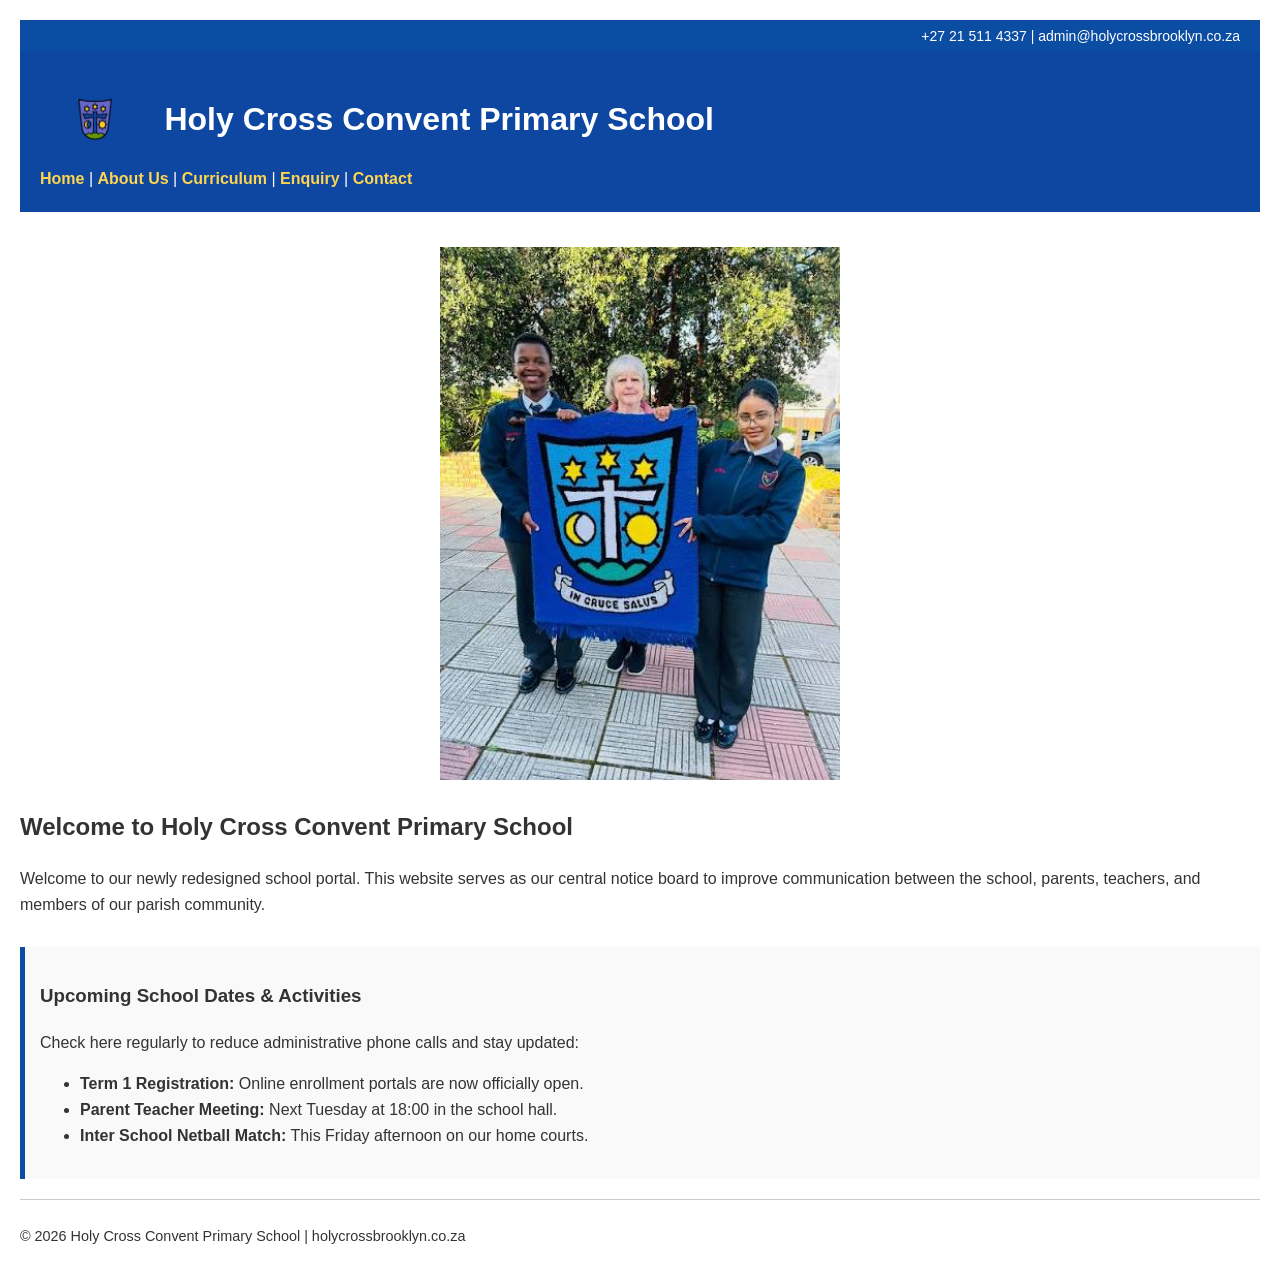
<file: ST10516792_Web Development_Part 2/Website/index.html>
<!DOCTYPE html>
<html lang="en">
<head>
    <meta charset="UTF-8">
    <meta name="viewport" content="width=device-width, initial-scale=1.0">
    <!-- Puts the school logo on the browser tab -->
    <link rel="icon" type="image/png" href="images/logo2.png">
    <title>Home | Holy Cross Convent Primary School</title>
    <link rel="stylesheet" href="css/styles.css">
</head>
<body>
    <div style="background-color: #0b4da2; color: white; padding: 5px 20px; font-size: 14px; text-align: right;">
         +27 21 511 4337 |  admin@holycrossbrooklyn.co.za
    </div>

    <!-- Top header bar containing the logo, title, and menu links -->
    <header>
        <img src="images/logo2.png" alt="School Logo" width="110" height="80" style="vertical-align: middle;">
        <h1 style="display: inline-block; margin-left: 10px; vertical-align: middle;">Holy Cross Convent Primary School</h1>
        <nav>
            <a href="index.html">Home</a> | 
            <a href="about.html">About Us</a> | 
            <a href="services.html">Curriculum</a> | 
            <a href="enquiry.html">Enquiry</a> | 
            <a href="contact.html">Contact</a>
        </nav>
    </header>
    
    <!-- Main content area of the homepage -->
    <main>
        <!-- Center banner image section -->
        <div id="banner" style="text-align: center; margin-top: 15px;">
            <img src="images/images.jpg" alt="Holy Cross Students" width="400" height="200" style="max-width: 100%; height: auto;">
        </div>

        <h2>Welcome to Holy Cross Convent Primary School</h2>
        <p>Welcome to our newly redesigned school portal. This website serves as our central notice board to improve communication between the school, parents, teachers, and members of our parish community.</p>

        <!-- Upcoming school dates notice board section -->
        <section style="margin-top: 30px; background-color: #f9f9f9; padding: 15px; border-left: 5px solid #0b4da2;">
            <h3> Upcoming School Dates & Activities</h3>
            <p>Check here regularly to reduce administrative phone calls and stay updated:</p>
            <ul>
                <li><strong>Term 1 Registration:</strong> Online enrollment portals are now officially open.</li>
                <li><strong>Parent Teacher Meeting:</strong> Next Tuesday at 18:00 in the school hall.</li>
                <li><strong>Inter School Netball Match:</strong> This Friday afternoon on our home courts.</li>
            </ul>
        </section>
    </main>

    <!-- Bottom footer with copyright information -->
    <footer>
        <p>&copy; 2026 Holy Cross Convent Primary School | holycrossbrooklyn.co.za</p>
    </footer>
</body>
</html>
</file>
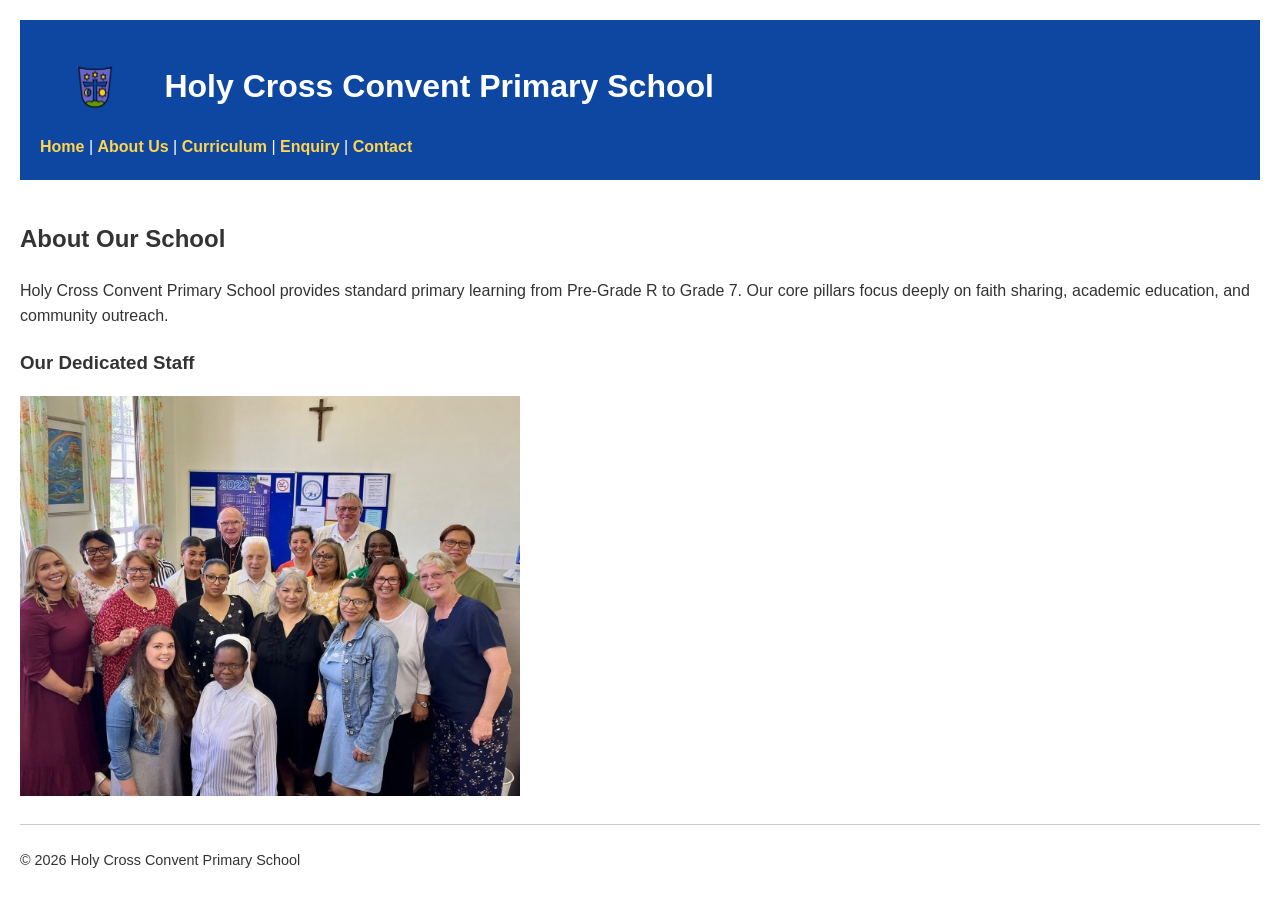
<file: ST10516792_Web Development_Part 2/Website/about.html>
<!DOCTYPE html>
<html lang="en">
<head>
     <meta charset="UTF-8">
	 <meta name="viewport" content="width=device-width, initial-scale=1.0">
     <!-- Puts the school logo on the browser tab -->
	 <link rel="icon" type="image/png" href="images/logo2.png">
    <title>About Us | Holy Cross Convent Primary School</title>
    <link rel="stylesheet" href="css/styles.css">
</head>
<body>
    <!-- Top header bar containing the logo, title, and menu links -->
    <header>
        <img src="images/logo2.png" alt="Holy Cross Convent Primary School Logo" width="110" height="80" style="vertical-align: middle;">
        <h1 style="display: inline-block; margin-left: 10px; vertical-align: middle;">Holy Cross Convent Primary School</h1>
        <nav>
            <a href="index.html">Home</a> | 
            <a href="about.html">About Us</a> | 
            <a href="services.html">Curriculum</a> | 
            <a href="enquiry.html">Enquiry</a> | 
            <a href="contact.html">Contact</a>
        </nav>
    </header>
    
    <!-- Main content area containing history and school pillars -->
    <main>
        <h2>About Our School</h2>
        <p>Holy Cross Convent Primary School provides standard primary learning from Pre-Grade R to Grade 7. Our core pillars focus deeply on faith sharing, academic education, and community outreach.</p>
        
        <!-- School staff photo presentation section -->
        <h3>Our Dedicated Staff</h3>
        <img src="images/staff.jpg" alt="Holy Cross Convent Primary School Staff" width="500" height="400">
    </main>

    <!-- Bottom footer with copyright information -->
    <footer>
        <p>&copy; 2026 Holy Cross Convent Primary School</p>
    </footer>
</body>
</html>
</file>
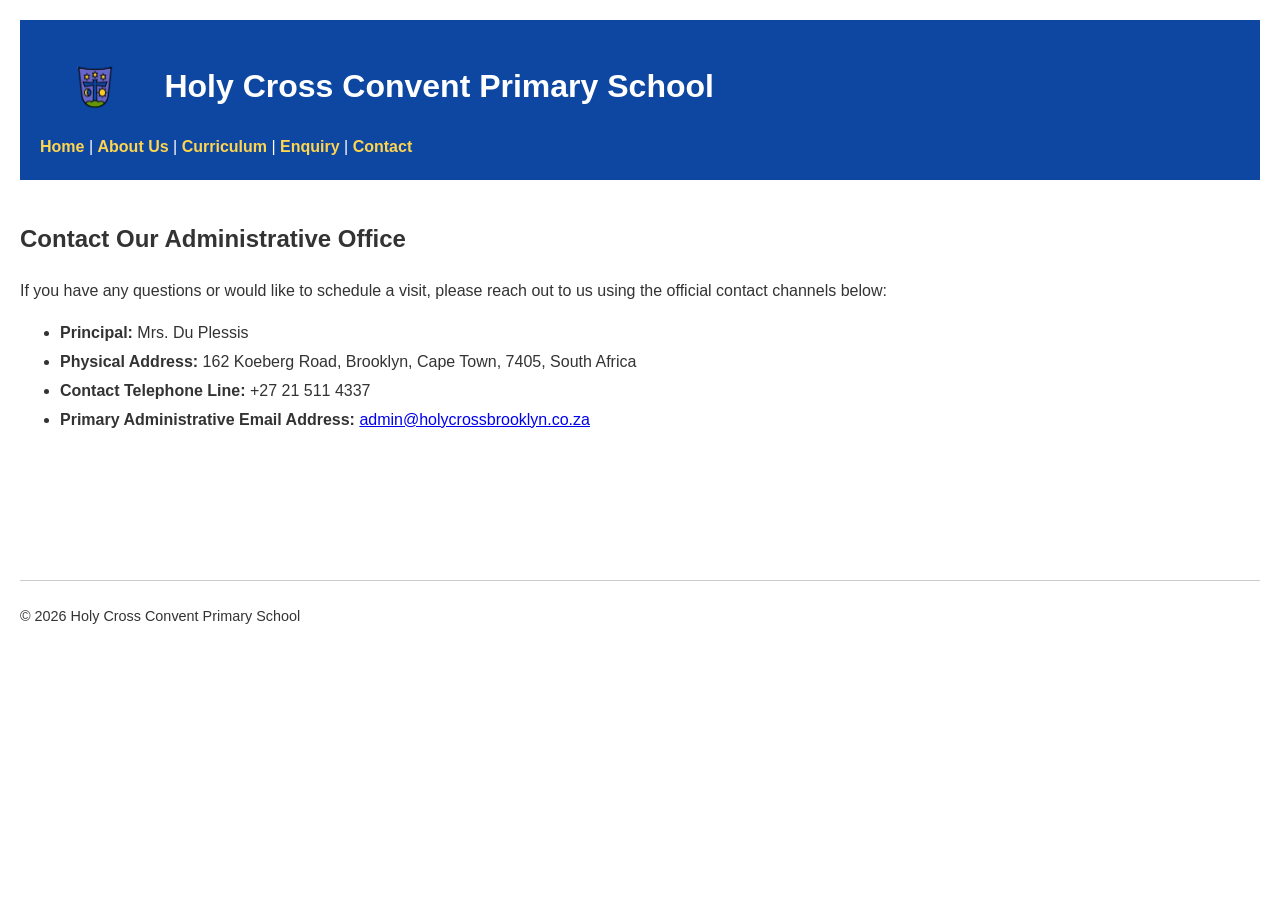
<file: ST10516792_Web Development_Part 2/Website/contact.html>
<!DOCTYPE html>
<html lang="en">
<head>
     <meta charset="UTF-8">
	 <meta name="viewport" content="width=device-width, initial-scale=1.0">
     <!-- Puts the school logo on the browser tab -->
	 <link rel="icon" type="image/png" href="images/logo2.png">
    <title>Contact Us | Holy Cross Convent Primary School</title>
    <link rel="stylesheet" href="css/styles.css">
</head>
<body>
    <!-- Top header bar containing the logo, title, and menu links -->
    <header>
        <img src="images/logo2.png" alt="Holy Cross Convent Primary School Logo" width="110" height="80" style="vertical-align: middle;">
        <h1 style="display: inline-block; margin-left: 10px; vertical-align: middle;">Holy Cross Convent Primary School</h1>
        <nav>
            <a href="index.html">Home</a> | 
            <a href="about.html">About Us</a> | 
            <a href="services.html">Curriculum</a> | 
            <a href="enquiry.html">Enquiry</a> | 
            <a href="contact.html">Contact</a>
        </nav>
    </header>
    
    <!-- Main content area containing school address and details -->
    <main>
        <h2>Contact Our Administrative Office</h2>
        <p>If you have any questions or would like to schedule a visit, please reach out to us using the official contact channels below:</p>

        <!-- List format for official administration details -->
        <ul style="line-height: 1.8;">
            <li><strong>Principal:</strong> Mrs. Du Plessis</li>
            <li><strong>Physical Address:</strong> 162 Koeberg Road, Brooklyn, Cape Town, 7405, South Africa</li>
            <li><strong>Contact Telephone Line:</strong> +27 21 511 4337</li>
            <li><strong>Primary Administrative Email Address:</strong> <a href="mailto:admin@holycrossbrooklyn.co.za">admin@holycrossbrooklyn.co.za</a></li>
        </ul>
    </main>

    <!-- Bottom footer with copyright information -->
    <footer>
        <p>&copy; 2026 Holy Cross Convent Primary School</p>
    </footer>
</body>
</html>
</file>
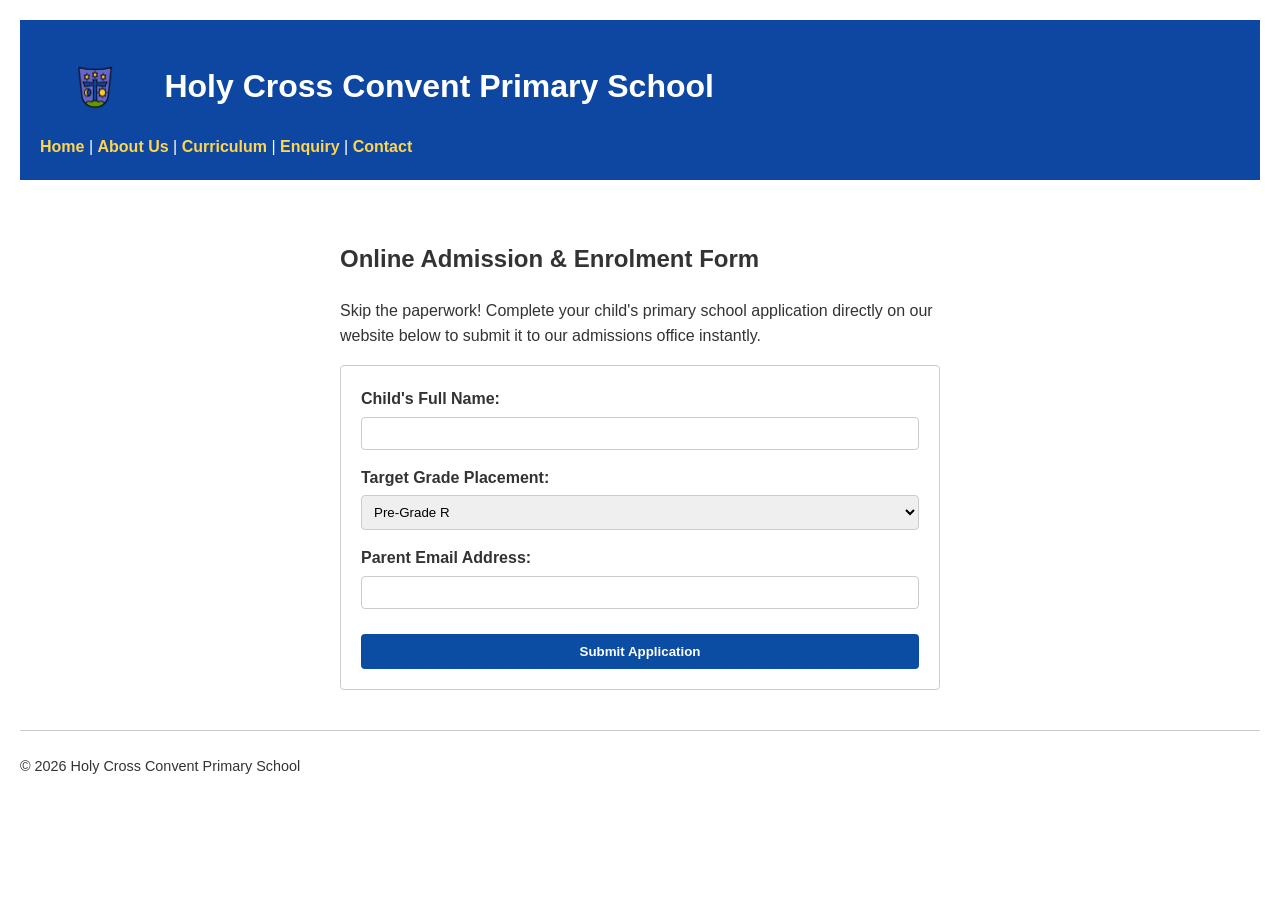
<file: ST10516792_Web Development_Part 2/Website/enquiry.html>
<!DOCTYPE html>
<html lang="en">
<head>
    <meta charset="UTF-8">
    <meta name="viewport" content="width=device-width, initial-scale=1.0">
    <!-- Puts the school logo on the browser tab -->
    <link rel="icon" type="image/png" href="images/logo2.png">
    <title>Online Admission Enrolment | Holy Cross</title>
    <link rel="stylesheet" href="css/styles.css">
</head>
<body>
    <!-- Top header bar containing the logo, title, and menu links -->
    <header>
        <img src="images/logo2.png" alt="School Logo" width="110" height="80" style="vertical-align: middle;">
        <h1 style="display: inline-block; margin-left: 10px; vertical-align: middle;">Holy Cross Convent Primary School</h1>
        <nav>
            <a href="index.html">Home</a> | 
            <a href="about.html">About Us</a> | 
            <a href="services.html">Curriculum</a> | 
            <a href="enquiry.html">Enquiry</a> | 
            <a href="contact.html">Contact</a>
        </nav>
    </header>
    
    <!-- Main content area containing the form layout -->
    <main style="max-width: 600px; margin: 20px auto;">
        <h2>Online Admission & Enrolment Form</h2>
        <p>Skip the paperwork! Complete your child's primary school application directly on our website below to submit it to our admissions office instantly.</p>

        <!-- Form container for parent input fields -->
        <form action="#" method="POST" style="display: flex; flex-direction: column; gap: 15px; background: #fff; padding: 20px; border: 1px solid #ccc;">
            <div>
                <label style="display: block; font-weight: bold;">Child's Full Name:</label>
                <input type="text" name="child_name" required style="width: 100%; padding: 8px;">
            </div>

            <div>
                <label style="display: block; font-weight: bold;">Target Grade Placement:</label>
                <select name="grade" style="width: 100%; padding: 8px;">
                    <option value="pre-r">Pre-Grade R</option>
                    <option value="r">Grade R</option>
                    <option value="1-7">Grade 1 to Grade 7</option>
                </select>
            </div>

            <div>
                <label style="display: block; font-weight: bold;">Parent Email Address:</label>
                <input type="email" name="email" required style="width: 100%; padding: 8px;">
            </div>

            <button type="submit" style="background-color: #0b4da2; color: white; padding: 10px; font-weight: bold; border: none; cursor: pointer;">Submit Application</button>
        </form>
    </main>

    <!-- Bottom footer with copyright information -->
    <footer>
        <p>&copy; 2026 Holy Cross Convent Primary School</p>
    </footer>
</body>
</html>
</file>
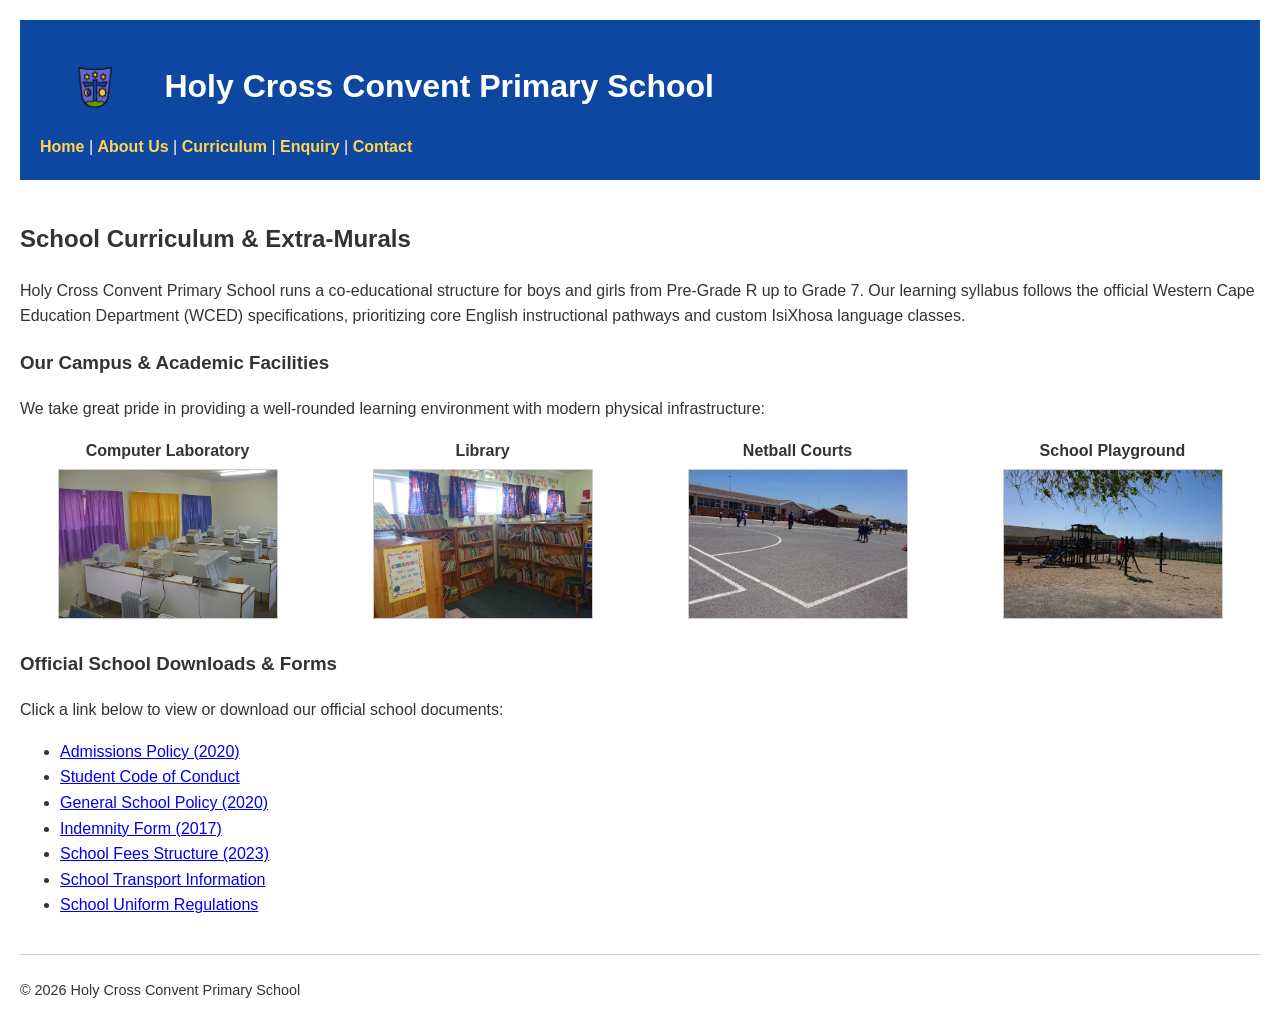
<file: ST10516792_Web Development_Part 2/Website/services.html>
<!DOCTYPE html>
<html lang="en">
<head>
	<meta charset="UTF-8">
    <meta name="viewport" content="width=device-width, initial-scale=1.0">
    <!-- Puts the school logo on the browser tab -->
	<link rel="icon" type="image/png" href="images/logo2.png">
    <title>Curriculum | Holy Cross Convent Primary School</title>
    <link rel="stylesheet" href="css/styles.css">
</head>
<body>
    <!-- Top header bar containing the logo, title, and menu links -->
    <header>
        <img src="images/logo2.png" alt="Holy Cross Convent Primary School Logo" width="110" height="80" style="vertical-align: middle;">
        <h1 style="display: inline-block; margin-left: 10px; vertical-align: middle;">Holy Cross Convent Primary School</h1>
        <nav>
            <a href="index.html">Home</a> | 
            <a href="about.html">About Us</a> | 
            <a href="services.html">Curriculum</a> | 
            <a href="enquiry.html">Enquiry</a> | 
            <a href="contact.html">Contact</a>
        </nav>
    </header>
    
    <!-- Main content area containing syllabus details and facility grids -->
    <main>
        <h2>School Curriculum & Extra-Murals</h2>
        <p>Holy Cross Convent Primary School runs a co-educational structure for boys and girls from Pre-Grade R up to Grade 7. Our learning syllabus follows the official Western Cape Education Department (WCED) specifications, prioritizing core English instructional pathways and custom IsiXhosa language classes.</p>

        <h3>Our Campus & Academic Facilities</h3>
        <p>We take great pride in providing a well-rounded learning environment with modern physical infrastructure:</p>
        
        <!-- Grid layout displaying the four campus facility images side-by-side -->
        <div style="display: flex; flex-wrap: wrap; gap: 20px; margin-bottom: 30px;">
            <div style="flex: 1; min-width: 200px; text-align: center;">
                <strong>Computer Laboratory</strong>
                <img src="images/computerlab.jpg" alt="Computer Lab" style="display: block; margin: 5px auto 0 auto; width: 220px; height: 150px; object-fit: cover; border: 1px solid #ccc;">
            </div>
            <div style="flex: 1; min-width: 200px; text-align: center;">
                <strong>Library</strong>
                <img src="images/library.webp" alt="School Library" style="display: block; margin: 5px auto 0 auto; width: 220px; height: 150px; object-fit: cover; border: 1px solid #ccc;">
            </div>
            <div style="flex: 1; min-width: 200px; text-align: center;">
                <strong>Netball Courts</strong>
                <img src="images/court.webp" alt="Netball Courts" style="display: block; margin: 5px auto 0 auto; width: 220px; height: 150px; object-fit: cover; border: 1px solid #ccc;">
            </div>
            <div style="flex: 1; min-width: 200px; text-align: center;">
                <strong>School Playground</strong>
                <img src="images/playground.webp" alt="Playground Area" style="display: block; margin: 5px auto 0 auto; width: 220px; height: 150px; object-fit: cover; border: 1px solid #ccc;">
            </div>
        </div>

        <!-- Downloadable section containing the list of 7 official school PDF documents -->
        <section id="downloads" style="margin-top: 30px;">
            <h3>Official School Downloads & Forms</h3>
            <p>Click a link below to view or download our official school documents:</p>
            <ul>
                <li><a href="documents/Admissions Policy - 2020.pdf" download>Admissions Policy (2020)</a></li>
                <li><a href="documents/Code_of_conduct.pdf" download>Student Code of Conduct</a></li>
                <li><a href="documents/General School Policy - 2020.pdf" download>General School Policy (2020)</a></li>
                <li><a href="documents/Indemnity_Form_2017.pdf" download>Indemnity Form (2017)</a></li>
                <li><a href="documents/School_Fees_2023.pdf" download>School Fees Structure (2023)</a></li>
                <li><a href="documents/School_Transport.pdf" download>School Transport Information</a></li>
                <li><a href="documents/School_Uniform.pdf" download>School Uniform Regulations</a></li>
            </ul>
        </section>
    </main>

    <!-- Bottom footer with copyright information -->
    <footer>
        <p>&copy; 2026 Holy Cross Convent Primary School</p>
    </footer>
</body>
</html>
</file>
<file: ST10516792_Web Development_Part 2/Website/css/styles.css>
/* Sets up fonts, spacing, and main text colors for the whole site */
body { 
    font-family: sans-serif; 
    line-height: 1.6; 
    margin: 20px; 
    color: #333; 
}

/* Styles the top header block with primary navy blue color */
header { 
    background: #0D47A1; 
    color: white; 
    padding: 20px; 
}

/* Styles the navigation links inside the header with a gold color accent */
header a { 
    color: #FFD54F; 
    text-decoration: none; 
    font-weight: bold; 
}

/* Centers the main page columns on wide desktop monitors */
main { 
    padding: 20px 0; 
    min-height: 400px; 
    max-width: 960px; 
    margin: 0 auto;  
}

/* Sets a clean separator border line and smaller text for the footer */
footer { 
    border-top: 1px solid #ccc; 
    padding-top: 10px; 
    font-size: 0.9rem; 
}

/* Stops page layout sections from pushing past screen boundaries */
img, main, section, header, footer {
    max-width: 100%;
    box-sizing: border-box; 
}

/* Makes images flexible so they scale down on small screens */
img {
    max-width: 100%;
}

/* Adds a soft background card block color and borders to the enrolment form */
form {
    background: #fdfdfd;
    padding: 20px;
    border: 1px solid #e0e0e0;
    border-radius: 4px;
}

/* Standardizes spacing and width sizing for all online form input boxes */
input[type="text"], input[type="email"], select, textarea {
    width: 100%;
    padding: 8px;
    margin-top: 5px;
    border: 1px solid #ccc;
    border-radius: 4px;
    box-sizing: border-box;
}

/* Designs the submit form button to match main branding theme */
button {
    background: #0D47A1; 
    color: white; 
    border: 1px solid #FFD54F; 
    padding: 10px 20px;
    font-weight: bold;
    cursor: pointer;
    border-radius: 4px;
    margin-top: 10px;
}

/* Makes the submit button turn darker when hovered with a mouse cursor */
button:hover {
    background: #0a3981; 
}

/* Mobile responsive rules that automatically adjust layout structures on smartphones */
@media screen and (max-width: 600px) {
    body {
        margin: 10px; 
    }
    header {
        text-align: center;
    }
    header a {
        display: inline-block;
        padding: 5px 10px;
    }
}
</file>
